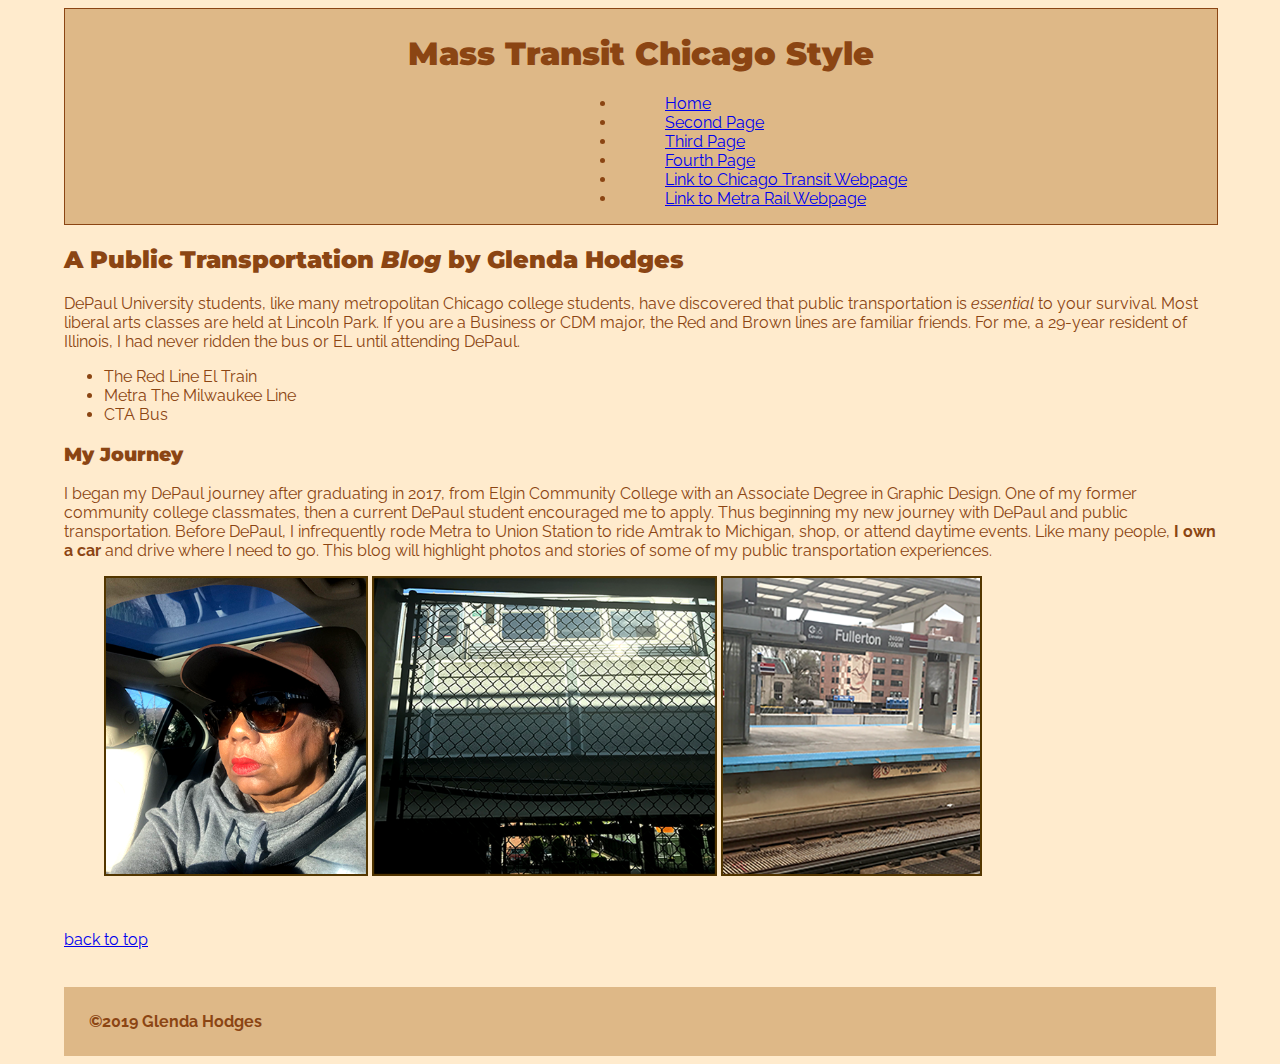
<file: Glenda_midterm/index.html>
<!DOCTYPE html>
<html lang="en">
    <head>
        <meta charset="utf-8">
        <meta name="description" content="My Chicago Transit. Riding the Red Line, CTA and Metra Experiences">
         <title>Mass Transit Chicago Style</title>  
        <link href="stylesheets/styles.css" rel="stylesheet">


        <link href="https://fonts.googleapis.com/css?family=Montserrat:700|Raleway&display=swap" rel="stylesheet">
 
    </head>
    
    <body>

    <header>
        <h1 class="glenda" id="hodges"><center>Mass Transit Chicago Style</center></h1>
        <nav class="navbar navbar-inverse">
            <div class="container-fluid">
                <div class="navbar-header">
                   
                </div>
             <div class="collapse navbar-collapse" id="myNavbar">
                <ul class="nav navbar-nav">
                    <li class="active"><a href="#">Home</a></li>
                    <li><a href="2.html">Second Page</a></li>
                    <li><a href="3.html">Third Page</a></li>
                    <li><a href="4.html">Fourth Page</a></li>
                    <li><a href="https://www.transitchicago.com">Link to Chicago Transit Webpage </a></li>
                    <li><a href="https://www.metrarail.com">Link to Metra Rail Webpage</a></li>
                </ul>
            </div>
            </div>
        </nav>   
     
        </header>
        
        <main class="glenda">
            <h2> A Public Transportation <i>Blog</i> by Glenda Hodges</h2>    
            <p>DePaul University students, like many metropolitan Chicago college students, have discovered that public transportation is <em>essential</em> to your survival. Most liberal arts classes are held at Lincoln Park. If you are a Business or CDM major, the Red and Brown lines are familiar friends. For me, a 29-year resident of Illinois, I had never ridden the bus or EL until attending DePaul.</p>
   
        <ul class="glenda">
            <li>The Red Line El Train</li>
            <li>Metra The Milwaukee Line</li>
            <li>CTA Bus</li>
            
        </ul>
            <section>
            <h3>My Journey</h3>
            <p>I began my DePaul journey after graduating in 2017, from Elgin Community College with an Associate Degree in Graphic Design. One of my former community college classmates, then a current DePaul student encouraged me to apply. Thus beginning my new journey with DePaul and public transportation. Before DePaul, I infrequently rode Metra to Union Station to ride Amtrak to Michigan, shop, or attend daytime events. Like many people, <b>I own a car</b> and drive where I need to go. This blog will highlight photos and stories of some of my public transportation experiences.</p> 
        
                <figure class="imgcontainer">
                    <img class= "thisimage" src="images/gh.png" style="width: 100%:  height: auto;"alt=" Preparing for the Red Line">
                    <img class= "thisimage" src="images/IMG_3518.png" style="width: 483px: height:500;"alt=" Sheffield Parking Garage">
                    <img class= "thisimage" src="images/el2.png" style="width: 375px: height:432px;"alt="Fullerton El Station Stop">
                    <img class= "thisimage" src="images/brownline.png" style="width: 500px: height:536;"alt="Brownline Wabash St">
           
                </figure>
                     
            

            <br><br>
            <a href="#hodges">back to top</a>
            <br><br>
      </section>
       
        </main>
            
        
        <br>
        <footer> <b>&copy;2019 Glenda Hodges</b></footer>    
    
            
    </body>
</html>
</file>
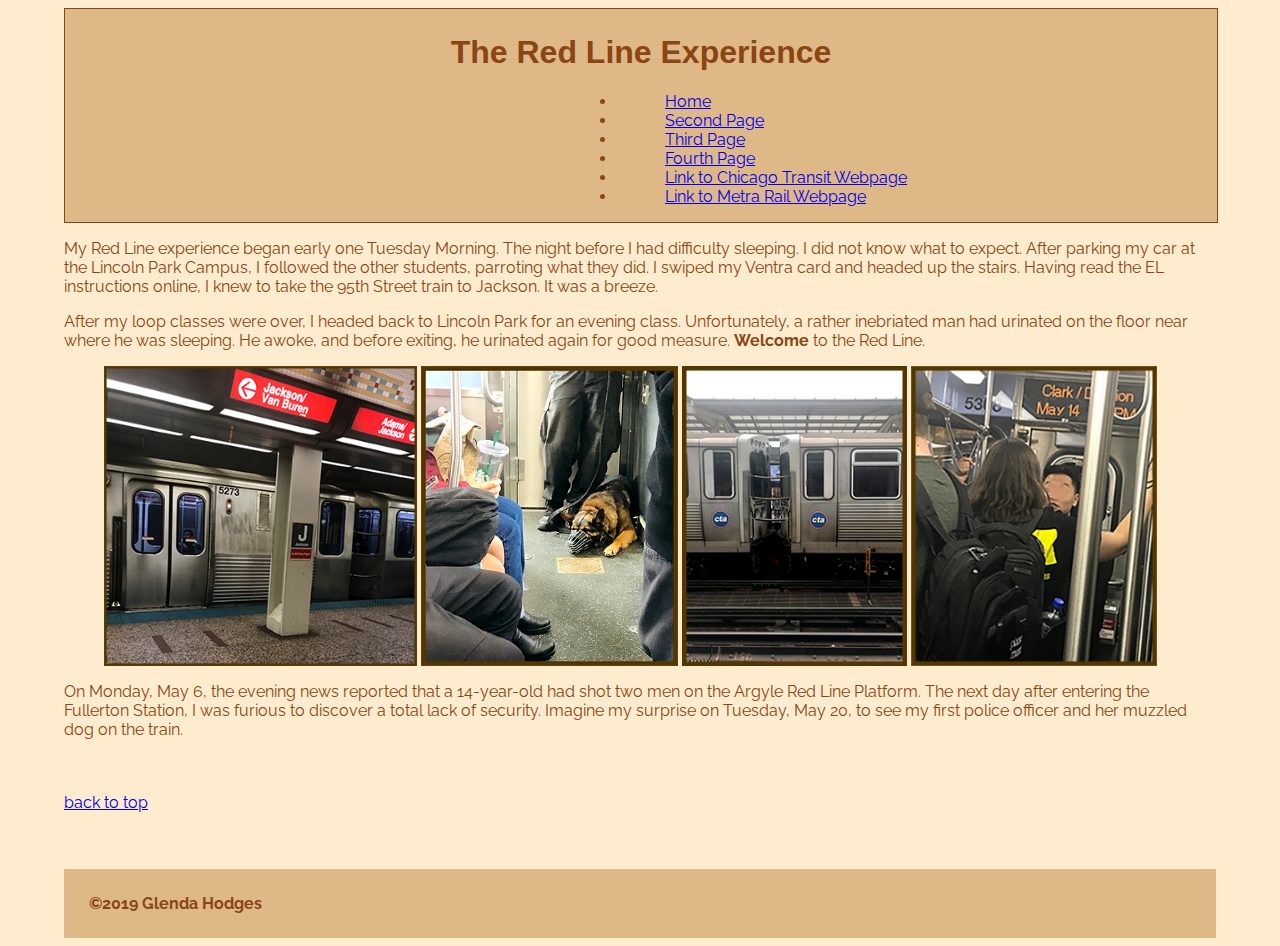
<file: Glenda_midterm/2.html>
<!DOCTYPE html>
<html lang="en">
    <head>
        <meta charset="utf-8">
        <meta name="description" content="My Chicago Transit. Riding the Red Line, CTA and Metra Experiences">
         <title>Mass Transit Chicago Style</title>
        <link href="stylesheets/styles.css" rel="stylesheet"> 
        <link href="https://fonts.googleapis.com/css?family=Raleway" rel="stylesheet">
            
         
    </head>
    
    <body>
        <header>
            <h1 class="glenda" id="hodges"><center>The Red Line Experience</center></h1>
            <nav class="navbar navbar-inverse">
            <div class="container-fluid">
                <div class="navbar-header">
                </div>
             <div class="collapse navbar-collapse" id="myNavbar">
                <ul class="nav navbar-nav">
                    <li><a href="index.html">Home</a></li>
                    <li><a href="2.html">Second Page</a></li>
                    <li><a href="3.html">Third Page</a></li>
                    <li><a href="4.html">Fourth Page</a></li>
                    <li><a href="https://www.transitchicago.com">Link to Chicago Transit Webpage </a></li>
                    <li><a href="https://www.metrarail.com">Link to Metra Rail Webpage</a></li>
                </ul>
            </div>
            </div>
        </nav>  
            
        </header>
       
        <main>
             <p>My Red Line experience began early one Tuesday Morning. The night before I had difficulty sleeping. I did not know what to expect. After parking my car at the Lincoln Park Campus, I followed the other students, parroting what they did. I swiped my Ventra card and headed up the stairs. Having read the EL instructions online, I knew to take the 95th Street train to Jackson. It was a breeze.</p> 
            <p>After my loop classes were over, I headed back to Lincoln Park for an evening class. Unfortunately, a rather inebriated man had urinated on the floor near where he was sleeping. He awoke, and before exiting, he urinated again for good measure. <b>Welcome</b> to the Red Line.</p>
    
            <figure class="imgcontainer"> 
                <img class= "thisimage" src="images/Jackson.png" style="width: 375x: height:360"alt="Jackson Stop">
                <img class= "thisimage" src="images/police.png" style="width: 275px: height:437;"alt="Police Red line">
                <img class= "thisimage" src="images/el3.png" style="width: 250px: height:233px:"alt="CTA Red Line Train">
                <img class= "thisimage" src="images/red.png" style="width: 375px: height=456"alt="Red Line Train">
             </figure>
        <section>
                 <p>On Monday, May 6, the evening news reported that a 14-year-old had shot two men on the Argyle Red Line Platform. The next day after entering the Fullerton Station, I was furious to discover a total lack of security. Imagine my surprise on Tuesday, May 20, to see my first police officer and her muzzled dog on the train. </p>
            
            <br><br>
            <a href="#hodges">back to top</a>
            <br><br>
        </section>
        
        <br>
        </main>
        <br>
        <footer> <b>&copy;2019 Glenda Hodges</b></footer>    
    
            
    </body>
</html>
</file>
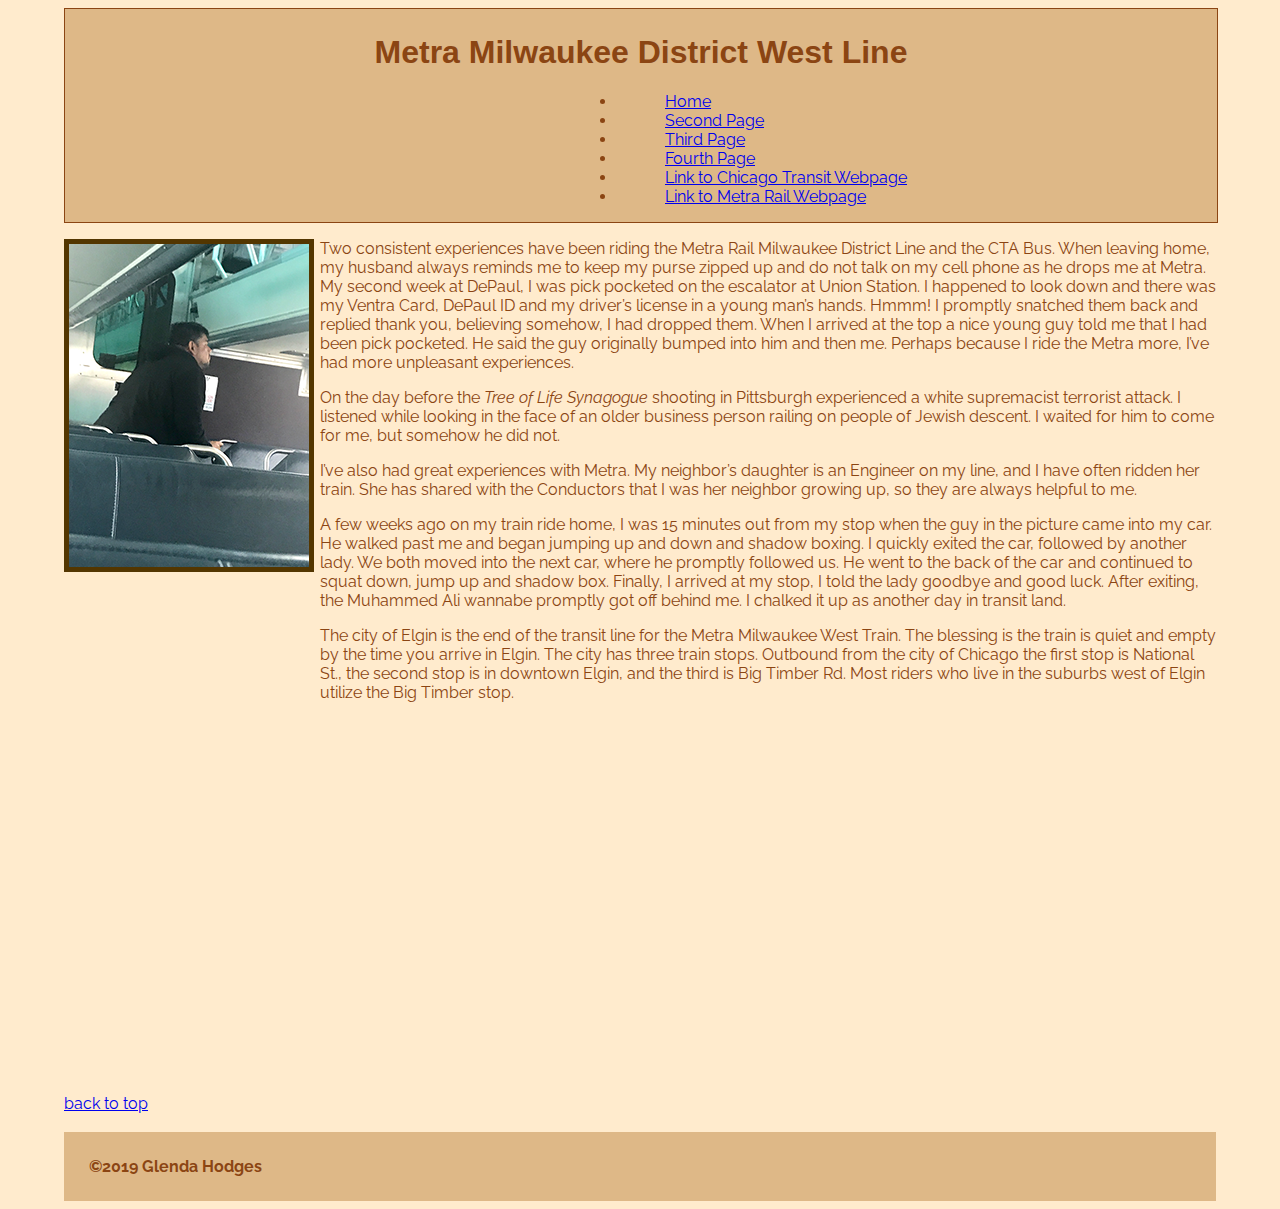
<file: Glenda_midterm/3.html>
<!DOCTYPE html>
<html lang="en">
    <head>
        <meta charset="utf-8">
        <meta name="description" content="My Chicago Transit. Riding the Red Line, CTA and Metra Experiences">
         <title>Mass Transit Chicago Style</title>
        <link href="stylesheets/styles.css" rel="stylesheet"> 
        <link href="https://fonts.googleapis.com/css?family=Raleway" rel="stylesheet">
            
         
    </head>
    
    <body>
        <header>
          <h1 class="glenda" id="hodges"><center>Metra Milwaukee District West Line</center></h1> 
        <nav class="navbar navbar-inverse">
            <div class="container-fluid">
                <div class="navbar-header">    
                </div>
             <div class="collapse navbar-collapse" id="myNavbar">
                <ul class="nav navbar-nav">
                    <li><a href="index.html">Home</a></li>
                    <li><a href="2.html">Second Page</a></li>
                    <li><a href="3.html">Third Page</a></li>
                    <li><a href="4.html">Fourth Page</a></li>
                    <li><a href="https://www.transitchicago.com">Link to Chicago Transit Webpage </a></li>
                    <li><a href="https://www.metrarail.com">Link to Metra Rail Webpage</a></li>
                </ul>
            </div>
            </div>
        </nav>   
        </header>
        
        <main>
          <img class="img-responsive" src="images/metra1.png" style="float: left; height:333px;width: 250px;" alt="Wannabe Boxer">
        
        <div>
            <p>Two consistent experiences have been riding the Metra Rail Milwaukee District Line and the CTA Bus. When leaving home, my husband always reminds me to keep my purse zipped up and do not talk on my cell phone as he drops me at Metra. My second week at DePaul, I was pick pocketed on the escalator at Union Station. I happened to look down and there was my Ventra Card, DePaul ID and my driver’s license in a young man’s hands. Hmmm! I promptly snatched them back and replied thank you, believing somehow, I had dropped them. When I arrived at the top a nice young guy told me that I had been pick pocketed. He said the guy originally bumped into him and then me. Perhaps because I ride the Metra more, I’ve had more unpleasant experiences.</p> 
            
            <p>On the day before the <em>Tree of Life Synagogue</em> shooting in Pittsburgh experienced a white supremacist terrorist attack. I listened while looking in the face of an older business person railing on people of Jewish descent. I waited for him to come for me, but somehow he did not.</p> 
                
            <p>I’ve also had great experiences with Metra. My neighbor’s daughter is an Engineer on my line, and I have often ridden her train. She has shared with the Conductors that I was her neighbor growing up, so they are always helpful to me.</p>
            
            <p>A few weeks ago on my train ride home, I was 15 minutes out from my stop when the guy in the picture came into my car. He walked past me and began jumping up and down and shadow boxing. I quickly exited the car, followed by another lady. We both moved into the next car, where he promptly followed us. He went to the back of the car and continued to squat down, jump up and shadow box. Finally, I arrived at my stop, I told the lady goodbye and good luck. After exiting, the Muhammed Ali wannabe promptly got off behind me. I chalked it up as another day in transit land.</p>
            
            <p>The city of Elgin is the end of the transit line for the Metra Milwaukee West Train. The blessing is the train is quiet and empty by the time you arrive in Elgin. The city has three train stops. Outbound from the city of Chicago the first stop is National St., the second stop is in downtown Elgin, and the third is Big Timber Rd. Most riders who live in the suburbs west of Elgin utilize the Big Timber stop. </p>
        </div>
            <br>
            <br>
            <iframe width="560" height="315" src="https://www.youtube.com/embed/MzkcichAq3E" frameborder="0" allow="accelerometer; autoplay; encrypted-media; gyroscope; picture-in-picture" allowfullscreen></iframe>
            <iframe width="560" height="315" src="https://www.youtube.com/embed/Pugvo7aRjRI" frameborder="0" allow="accelerometer; autoplay; encrypted-media; gyroscope; picture-in-picture" allowfullscreen></iframe>
            
            <br><br>
            <a href="#hodges">back to top</a>
            <br><br>
          
        </main>
        <footer> <b>&copy;2019 Glenda Hodges</b></footer>    
    
            
    </body>
</html>
</file>
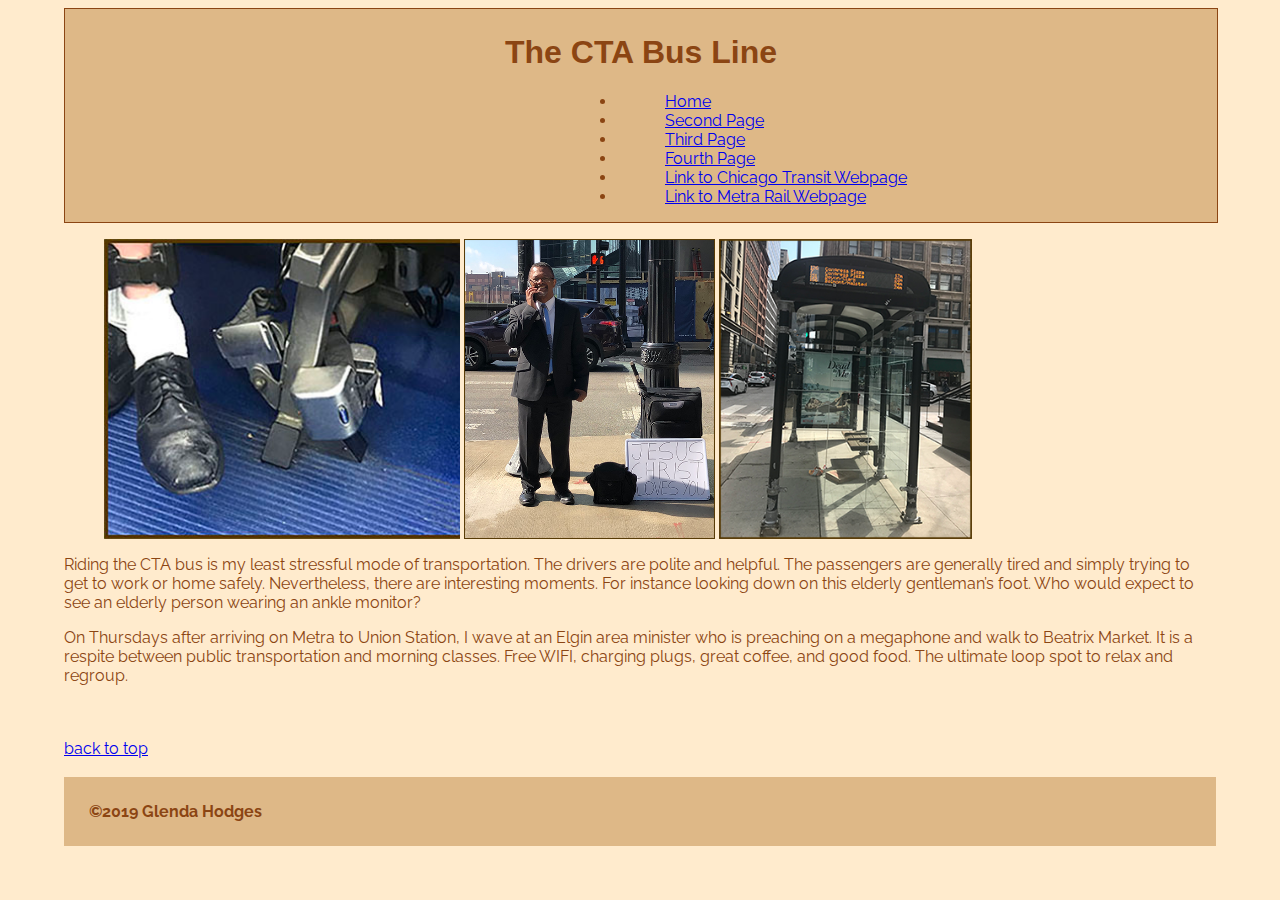
<file: Glenda_midterm/4.html>
<!DOCTYPE html>
<html lang="en">
    <head>
        <meta charset="utf-8">
        <meta name="description" content="My Chicago Transit. Riding the Red Line, CTA and Metra Experiences">
         <title>Mass Transit Chicago Style</title>
        <link href="stylesheets/styles.css" rel="stylesheet"> 
        <link href="https://fonts.googleapis.com/css?family=Raleway" rel="stylesheet">
            
         
    </head>
    
    <body>
        <header> 
            <h1 class="glenda" id="hodges"><center>The CTA Bus Line</center></h1>
            <nav class="navbar navbar-inverse">
            <div class="container-fluid">
            <div class="navbar-header">
            </div>
             <div class="collapse navbar-collapse" id="myNavbar">
                <ul class="nav navbar-nav">
                    <li><a href="index.html">Home</a></li>
                    <li><a href="2.html">Second Page</a></li>
                    <li><a href="3.html">Third Page</a></li>
                    <li><a href="4.html">Fourth Page</a></li>
                    <li><a href="https://www.transitchicago.com">Link to Chicago Transit Webpage </a></li>
                    <li><a href="https://www.metrarail.com">Link to Metra Rail Webpage</a></li>
                </ul>
            </div>
            </div>
        </nav>  
      
        </header>
    
        <main> 
            <figure class="imgcontainer">
                  <img class= "thisimage" src="images/ankle%20copy.jpg"style="width:352x: height:297px;"alt="CTA Ankle Bracelet">
                  <img class= "thisimage" src="images/minister.png" style="width: 500px: height:596px;" alt="Minister">
                  <img class= "thisimage" src="images/busstop.png"style="width: 375px: height:445px;"alt="CTA Bus Shelter">
                  <img class= "thisimage" src="images/Restaurant.png" style="width: 315x: height: 342px;"alt="Beatrix Market">
            </figure>
        <p>Riding the CTA bus is my least stressful mode of transportation. The drivers are polite and helpful. The passengers are generally tired and simply trying to get to work or home safely. Nevertheless, there are interesting moments. For instance  looking down on this elderly gentleman’s foot. Who would expect to see an elderly person wearing an ankle monitor?</p>
            
        <p>On  Thursdays after arriving on Metra to Union Station, I wave at an Elgin area minister who is preaching on a megaphone and walk to Beatrix Market. It is a respite between public transportation and morning classes. Free WIFI, charging plugs, great coffee, and good food. The ultimate loop spot to relax and regroup.</p>
    
          <br><br>
          <a href="#hodges">back to top</a>
          <br><br>
        </main>
     
             
    
        <footer> <b>&copy;2019 Glenda Hodges</b></footer>    
    
            
    </body>
</html>
</file>
<file: Glenda_midterm/stylesheets/styles.css>
body{
    margin-right: 4em;
    margin-left: 4em;
    font-family: 'Raleway', sans-serif;
    background-color: blanchedalmond;
    color:saddlebrown;
}

h1,h2,h3{
    
    font-family: 'Montserrat', sans-serif;
    font-weight: 900;
}

header{
    background-color:burlywood;
    width: 100%;
    height: 25%;
    border-style: solid;
    border-width: .1em;
    ;padding-top: .2em;
   
}

nav{
    border-width: 1em; 
    border-color: saddlebrown;
    margin-top:1em;
}

nav a{
    margin: 3em;
    width:5em;
    text-align: center;
    
}

main{
    margin-left: 3em
    margin-right: 3em

    }
figure class{
   ;padding-left: 3em  
}
div{  
   ;padding-left: 16em
}

h1{
/*
   border: .2em;
    border-style:inset;
    margin:.2em;
    border-color:orange;
*/
    text-align: left;
}

.imgcontainer{
    height: 300px;
    overflow: hidden;
}

.thisimage{
    height: 300px;
}

  footer {
      background-color: burlywood;
      padding: 25px;
    }
</file>
